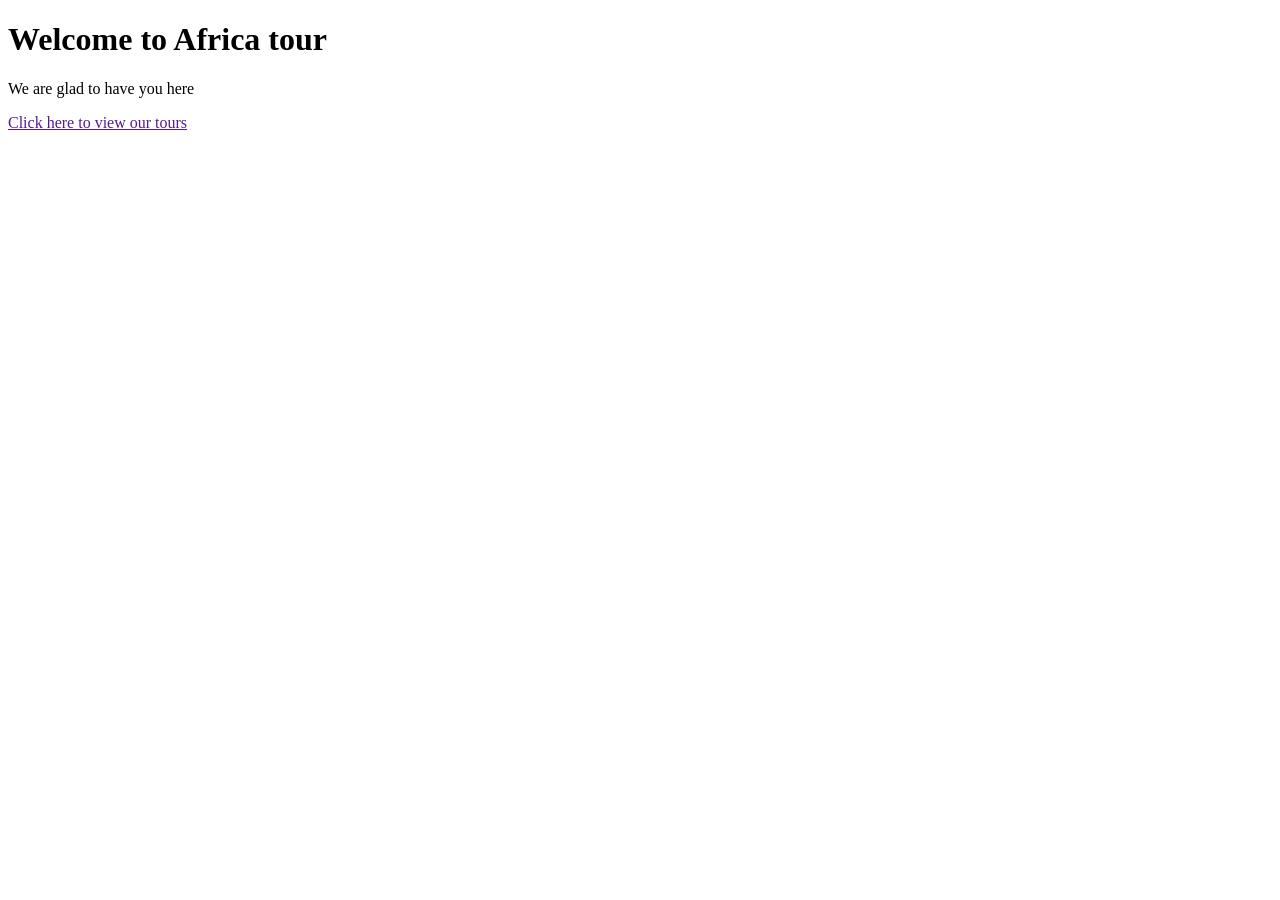
<file: Tour_agency/worldtour/africatour/migrations/templates/index.html>
<!DOCTYPE html>
<html lang="en">
<head>
    <meta charset="UTF-8">
    <meta http-equiv="X-UA-Compatible" content="IE=edge">
    <meta name="viewport" content="width=device-width, initial-scale=1.0">
    <title>Africa tour-welcome</title>
</head>
<body>
    <h1>Welcome to Africa tour</h1>
    <p>We are glad to have you here</p>
    <a href="">Click here to view our tours</a>
</body>
</html>
</file>
